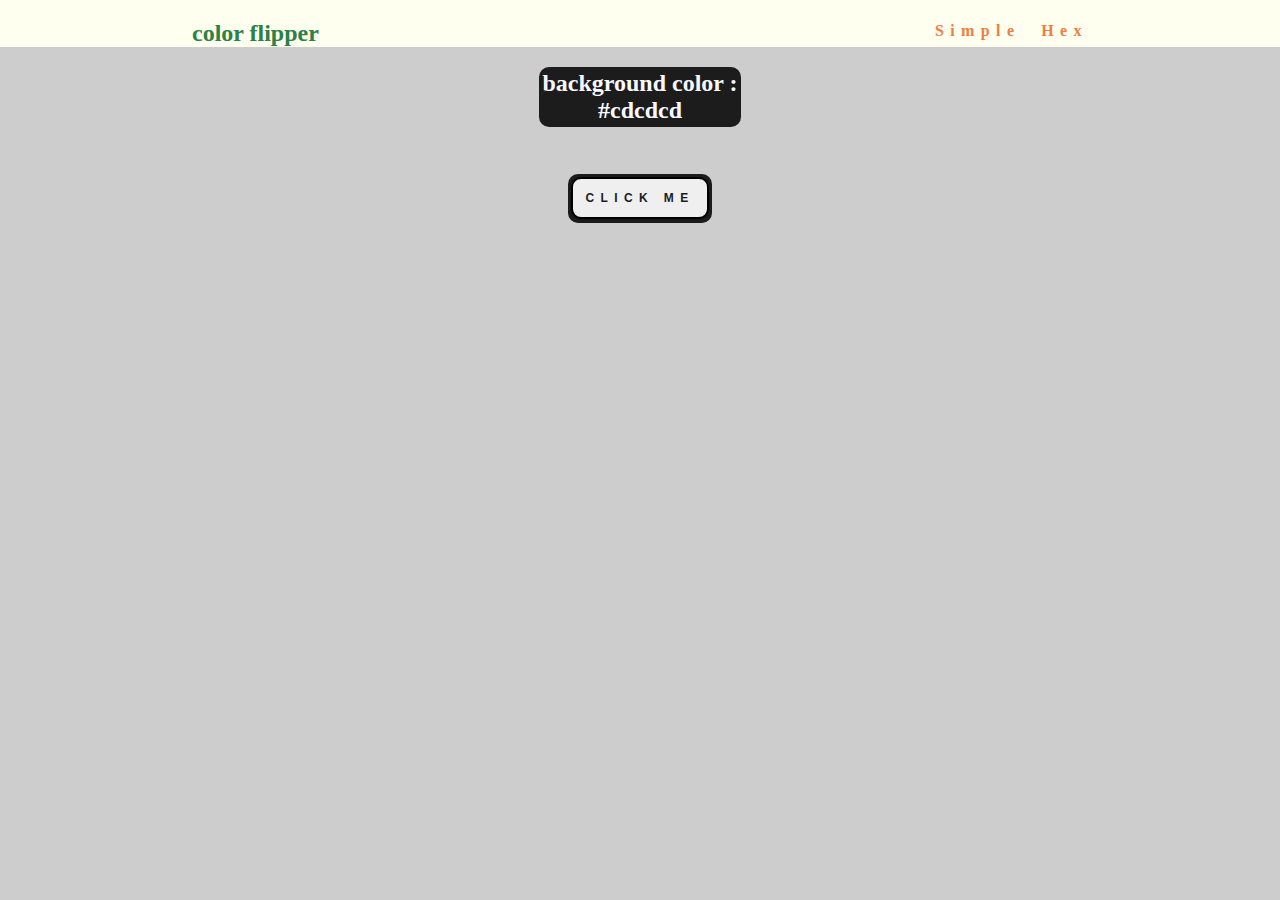
<file: color-fliper/index.html>
<!DOCTYPE html>
<html lang="en">

 <head>
  <meta charset="UTF-8"/>
  <meta name="viewport" content="width=device-width, initial-scale=1.0" />
  <link rel= "stylesheet" href="styles.css">
  <title>Random Color Taker</title>
  <!-- styles -->
 </head>
<body>
 <nave>
  <div class="nav-center">
   <h2>  color flipper</h2>
   <ul class="nav-links">
    <li>
	 <a href="index.html"> simple &nbsp</a>
	</li>
	<li>
	 <a href="hex.html">hex</a>
	</li>
   </ul>
    </script>
  </div>
 </nave>  
<main>
  <div class="container">
     
    <h2>background color : <br>
	<span class="color">
	 #cdcdcd
	</span><h2>
	<button class="btn btn-hero" id="btn">click me</button>
	
   </div>
</main>
<!-- javascript -->
  <script src="app.js"></script>
</body>
</html>
</file>
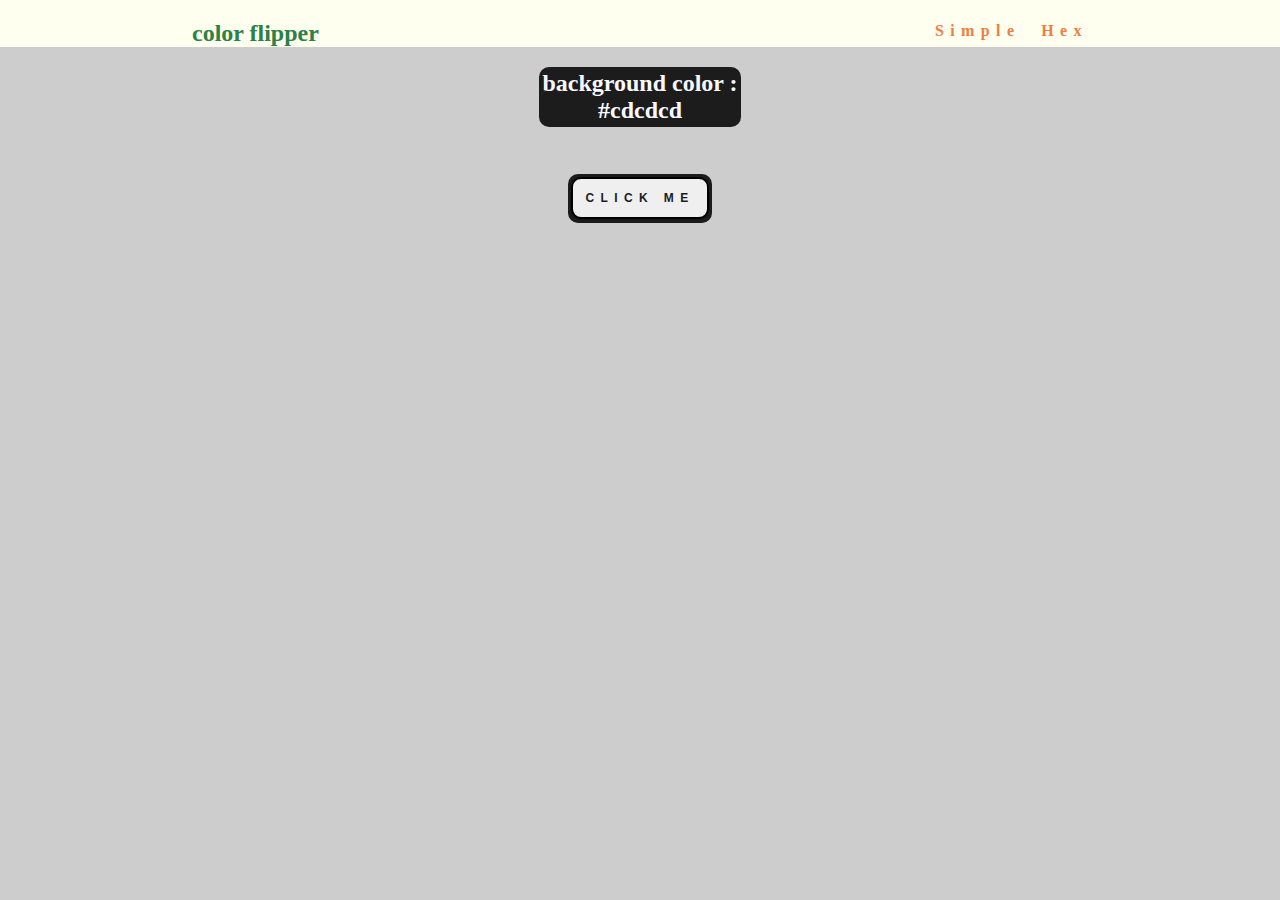
<file: color-fliper/hex.html>
<!DOCTYPE html>
<html lang="en">

 <head>
  <meta charset="UTF-8"/>
  <meta name="viewport" content="width=device-width, initial-scale=1.0" />
  <link rel= "stylesheet" href="styles.css">
  <title>Random Color Taker</title>
  <!-- styles -->
 </head>
<body>
 <nave>
  <div class="nav-center">
   <h2>  color flipper</h2>
   <ul class="nav-links">
    <li>
	 <a href="index.html">simple &nbsp</a>
	</li>
	<li>
	 <a href="hex.html"> hex</a>
	</li>
   </ul>
    </script>
  </div>
 </nave>  
<main>
  <div class="container">
     
    <h2>background color : <br>
	<span class="color">
	 #cdcdcd
	</span><h2>
	<button class="btn btn-hero" id="btn">click me</button>
	
   </div>
</main>
<!-- javascript -->
  <script src="apphex.js"></script>
</body>
</html>
</file>
<file: color-fliper/styles.css>
body{
	background-color: #cdcdcd;
	padding:0;
	margin:0;
}

ul {
  list-style-type: none;
}
a {
  text-decoration: none;
}

/*
************** nave **************
*/

.nav-center{
	width:100%;
	height: 8%;
	display:flex;
	background-color: #ffffef;
	align-items: center;
	justify-content: space-between;	
}
.nav-center h2{
	margin-bottom:0;
	margin-left: 15%;
	font-family: "lucida handuriting", cursive;
	color: #2b8146;
	
}

.nav-links{
	
	display: flex;
	color:#f8f8ff;
	text-decoration:none;
	margin-bottom:0;
	margin-right:15%;	
}
.nav-center a {
  text-transform: capitalize;
  font-weight: 700;
  color:#f17d3f;
  letter-spacing: 0.4rem;
  
}

/* 
********************* container *************
*/

.container{
	text-align:center;
	  display: grid;
  place-items: center;
	
}
.container h2 {
	background: #1c1c1c;
	color:#f8f8ff;
	padding: 0.2rem;
    border-radius: 10px;
	margin-bottom: 1.7rem;
}

.btn-hero {
  
  text-transform: uppercase;
  background: opacity:0.1;
  color: #1c1c1c;
  letter-spacing: 0.4rem;
  display: inline-block;
  font-weight: 700;
  transition: width 1s;
  border: 2px solid #000000;
  cursor: pointer;
  box-shadow: 0 1px 3px rgba(0, 0, 0, 0.2);
  border-radius: 10px;
  font-size: 0.75rem;
  padding: 0.75rem 0.75rem;
}

.btn-hero:hover {
  color: #f8f8ff;
  background: #1c1c1c;
}
</file>
